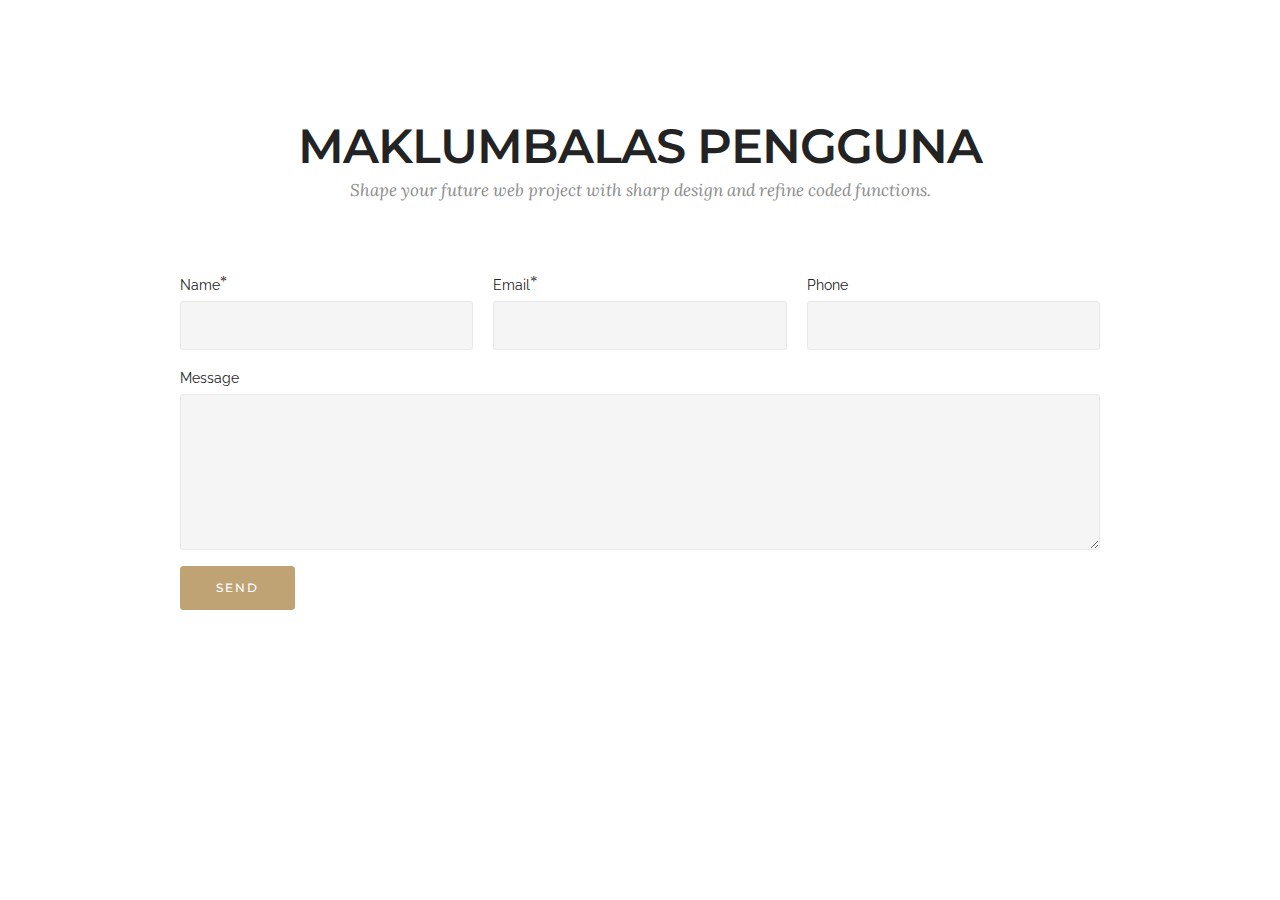
<file: page1.html>
<!DOCTYPE html>
<html >
<head>
  <!-- Site made with Mobirise Website Builder v4.5.1, https://mobirise.com -->
  <meta charset="UTF-8">
  <meta http-equiv="X-UA-Compatible" content="IE=edge">
  <meta name="generator" content="Mobirise v4.5.1, mobirise.com">
  <meta name="viewport" content="width=device-width, initial-scale=1, minimum-scale=1">
  <meta name="description" content="Web Site Creator Description">
  <title>FEEDBACK</title>
  <link rel="stylesheet" href="https://fonts.googleapis.com/css?family=Montserrat:400,700">
  <link rel="stylesheet" href="https://fonts.googleapis.com/css?family=Raleway:100,100i,200,200i,300,300i,400,400i,500,500i,600,600i,700,700i,800,800i,900,900i">
  <link rel="stylesheet" href="https://fonts.googleapis.com/css?family=Lora:400,700,400italic,700italic&subset=latin">
  <link rel="stylesheet" href="assets/bootstrap-material-design-font/css/material.css">
  <link rel="stylesheet" href="assets/tether/tether.min.css">
  <link rel="stylesheet" href="assets/bootstrap/css/bootstrap.min.css">
  <link rel="stylesheet" href="assets/animate.css/animate.min.css">
  <link rel="stylesheet" href="assets/theme/css/style.css">
  <link rel="stylesheet" href="assets/mobirise/css/mbr-additional.css" type="text/css">
  
  
  
</head>
<body>
<section class="mbr-section form1" id="form1-c" data-rv-view="36" style="background-color: rgb(255, 255, 255); padding-top: 120px; padding-bottom: 120px;">
    
    <div class="mbr-section mbr-section__container mbr-section__container--middle">
        <div class="container">
            <div class="row">
                <div class="col-xs-12 text-xs-center">
                    <h3 class="mbr-section-title display-2">MAKLUMBALAS PENGGUNA</h3>
                    <small class="mbr-section-subtitle">Shape your future web project with sharp design and refine coded functions.</small>
                </div>
            </div>
        </div>
    </div>
    <div class="mbr-section mbr-section-nopadding">
        <div class="container">
            <div class="row">
                <div class="col-xs-12 col-lg-10 col-lg-offset-1" data-form-type="formoid">


                    <div data-form-alert="true">
                        <div hidden="" data-form-alert-success="true" class="alert alert-form alert-success text-xs-center">Thanks for filling out form!</div>
                    </div>


                    <form action="https://mobirise.com/" method="post" data-form-title="MAKLUMBALAS PENGGUNA">

                        <input type="hidden" value="Rp16q4Gm4FJxMkRxlWP7gFP1OnXyKlAuI9Zob8R6dwVuZ1Dr22+tQkPmADJlrxN5izTmg/6Iamvew3H/2duPE55Gm1H9Y+M4dWN/ddzx13WII50kHcN4clQFqoJ7/oMF" data-form-email="true">

                        <div class="row row-sm-offset">

                            <div class="col-xs-12 col-md-4">
                                <div class="form-group">
                                    <label class="form-control-label" for="form1-c-name">Name<span class="form-asterisk">*</span></label>
                                    <input type="text" class="form-control" name="name" required="" data-form-field="Name" id="form1-c-name">
                                </div>
                            </div>

                            <div class="col-xs-12 col-md-4">
                                <div class="form-group">
                                    <label class="form-control-label" for="form1-c-email">Email<span class="form-asterisk">*</span></label>
                                    <input type="email" class="form-control" name="email" required="" data-form-field="Email" id="form1-c-email">
                                </div>
                            </div>

                            <div class="col-xs-12 col-md-4">
                                <div class="form-group">
                                    <label class="form-control-label" for="form1-c-phone">Phone</label>
                                    <input type="tel" class="form-control" name="phone" data-form-field="Phone" id="form1-c-phone">
                                </div>
                            </div>

                        </div>

                        <div class="form-group">
                            <label class="form-control-label" for="form1-c-message">Message</label>
                            <textarea class="form-control" name="message" rows="7" data-form-field="Message" id="form1-c-message"></textarea>
                        </div>

                        <div><button type="submit" class="btn btn-primary">SEND</button></div>

                    </form>
                </div>
            </div>
        </div>
    </div>
</section>


  <section class="engine"><a href="https://mobirise.co/f">bootstrap builder</a></section><script src="assets/web/assets/jquery/jquery.min.js"></script>
  <script src="assets/tether/tether.min.js"></script>
  <script src="assets/bootstrap/js/bootstrap.min.js"></script>
  <script src="assets/smooth-scroll/smooth-scroll.js"></script>
  <script src="assets/viewport-checker/jquery.viewportchecker.js"></script>
  <script src="assets/theme/js/script.js"></script>
  <script src="assets/formoid/formoid.min.js"></script>
  
  
  <input name="animation" type="hidden">
  </body>
</html>
</file>
<file: assets/bootstrap-material-design-font/css/material.css>
@font-face {
  font-family: 'Material-Design-Icons';
  src: url('../fonts/Material-Design-Icons.eot?3ocs8m');
  src: url('../fonts/Material-Design-Icons.eot?#iefix3ocs8m') format('embedded-opentype'), url('../fonts/Material-Design-Icons.woff?3ocs8m') format('woff'), url('../fonts/Material-Design-Icons.ttf?3ocs8m') format('truetype'), url('../fonts/Material-Design-Icons.svg?3ocs8m#Material-Design-Icons') format('svg');
  font-weight: normal;
  font-style: normal;
}
[class^="mdi-"],
[class*="mdi-"] {
  speak: none;
  display: inline-block;
  font-style: normal;
  font-variant:normal;
  font-weight:normal;
  /*font-size:24px;*/
  line-height:1;
  font-family:'Material-Design-Icons' !important;
  text-rendering: auto;
  
  -webkit-font-smoothing: antialiased;
  -moz-osx-font-smoothing: grayscale;
  -webkit-transform: translate(0, 0);
      -ms-transform: translate(0, 0);
          transform: translate(0, 0);
}
[class^="mdi-"]:before,
[class*="mdi-"]:before {
  display: inline-block;
  speak: none;
  text-decoration: inherit;
}
[class^="mdi-"].pull-left,
[class*="mdi-"].pull-left {
  margin-right: .3em;
}
[class^="mdi-"].pull-right,
[class*="mdi-"].pull-right {
  margin-left: .3em;
}
[class^="mdi-"].mdi-lg:before,
[class*="mdi-"].mdi-lg:before,
[class^="mdi-"].mdi-lg:after,
[class*="mdi-"].mdi-lg:after {
  font-size: 1.33333333em;
  line-height: 0.75em;
  vertical-align: -15%;
}
[class^="mdi-"].mdi-2x:before,
[class*="mdi-"].mdi-2x:before,
[class^="mdi-"].mdi-2x:after,
[class*="mdi-"].mdi-2x:after {
  font-size: 2em;
}
[class^="mdi-"].mdi-3x:before,
[class*="mdi-"].mdi-3x:before,
[class^="mdi-"].mdi-3x:after,
[class*="mdi-"].mdi-3x:after {
  font-size: 3em;
}
[class^="mdi-"].mdi-4x:before,
[class*="mdi-"].mdi-4x:before,
[class^="mdi-"].mdi-4x:after,
[class*="mdi-"].mdi-4x:after {
  font-size: 4em;
}
[class^="mdi-"].mdi-5x:before,
[class*="mdi-"].mdi-5x:before,
[class^="mdi-"].mdi-5x:after,
[class*="mdi-"].mdi-5x:after {
  font-size: 5em;
}
[class^="mdi-device-signal-cellular-"]:after,
[class^="mdi-device-battery-"]:after,
[class^="mdi-device-battery-charging-"]:after,
[class^="mdi-device-signal-cellular-connected-no-internet-"]:after,
[class^="mdi-device-signal-wifi-"]:after,
[class^="mdi-device-signal-wifi-statusbar-not-connected"]:after,
.mdi-device-network-wifi:after {
  opacity: .3;
  position: absolute;
  left: 0;
  top: 0;
  z-index: 1;
  display: inline-block;
  speak: none;
  text-decoration: inherit;
}
[class^="mdi-device-signal-cellular-"]:after {
  content: "\e758";
}
[class^="mdi-device-battery-"]:after {
  content: "\e735";
}
[class^="mdi-device-battery-charging-"]:after {
  content: "\e733";
}
[class^="mdi-device-signal-cellular-connected-no-internet-"]:after {
  content: "\e75d";
}
[class^="mdi-device-signal-wifi-"]:after,
.mdi-device-network-wifi:after {
  content: "\e765";
}
[class^="mdi-device-signal-wifi-statusbasr-not-connected"]:after {
  content: "\e8f7";
}
.mdi-device-signal-cellular-off:after,
.mdi-device-signal-cellular-null:after,
.mdi-device-signal-cellular-no-sim:after,
.mdi-device-signal-wifi-off:after,
.mdi-device-signal-wifi-4-bar:after,
.mdi-device-signal-cellular-4-bar:after,
.mdi-device-battery-alert:after,
.mdi-device-signal-cellular-connected-no-internet-4-bar:after,
.mdi-device-battery-std:after,
.mdi-device-battery-full .mdi-device-battery-unknown:after {
  content: "";
}
.mdi-fw {
  width: 1.28571429em;
  text-align: center;
}
.mdi-ul {
  padding-left: 0;
  margin-left: 2.14285714em;
  list-style-type: none;
}
.mdi-ul > li {
  position: relative;
}
.mdi-li {
  position: absolute;
  left: -2.14285714em;
  width: 2.14285714em;
  top: 0.14285714em;
  text-align: center;
}
.mdi-li.mdi-lg {
  left: -1.85714286em;
}
.mdi-border {
  padding: .2em .25em .15em;
  border: solid 0.08em #eeeeee;
  border-radius: .1em;
}
.mdi-spin {
  -webkit-animation: mdi-spin 2s infinite linear;
  animation: mdi-spin 2s infinite linear;
  -webkit-transform-origin: 50% 50%;
  -ms-transform-origin: 50% 50%;
      transform-origin: 50% 50%;
}
.mdi-pulse {
  -webkit-animation: mdi-spin 1s steps(8) infinite;
  animation: mdi-spin 1s steps(8) infinite;
  -webkit-transform-origin: 50% 50%;
  -ms-transform-origin: 50% 50%;
      transform-origin: 50% 50%;
}
@-webkit-keyframes mdi-spin {
  0% {
    -webkit-transform: rotate(0deg);
    transform: rotate(0deg);
  }
  100% {
    -webkit-transform: rotate(359deg);
    transform: rotate(359deg);
  }
}
@keyframes mdi-spin {
  0% {
    -webkit-transform: rotate(0deg);
    transform: rotate(0deg);
  }
  100% {
    -webkit-transform: rotate(359deg);
    transform: rotate(359deg);
  }
}
.mdi-rotate-90 {
  filter: progid:DXImageTransform.Microsoft.BasicImage(rotation=1);
  -webkit-transform: rotate(90deg);
  -ms-transform: rotate(90deg);
  transform: rotate(90deg);
}
.mdi-rotate-180 {
  filter: progid:DXImageTransform.Microsoft.BasicImage(rotation=2);
  -webkit-transform: rotate(180deg);
  -ms-transform: rotate(180deg);
  transform: rotate(180deg);
}
.mdi-rotate-270 {
  filter: progid:DXImageTransform.Microsoft.BasicImage(rotation=3);
  -webkit-transform: rotate(270deg);
  -ms-transform: rotate(270deg);
  transform: rotate(270deg);
}
.mdi-flip-horizontal {
  filter: progid:DXImageTransform.Microsoft.BasicImage(rotation=0, mirror=1);
  -webkit-transform: scale(-1, 1);
  -ms-transform: scale(-1, 1);
  transform: scale(-1, 1);
}
.mdi-flip-vertical {
  filter: progid:DXImageTransform.Microsoft.BasicImage(rotation=2, mirror=1);
  -webkit-transform: scale(1, -1);
  -ms-transform: scale(1, -1);
  transform: scale(1, -1);
}
:root .mdi-rotate-90,
:root .mdi-rotate-180,
:root .mdi-rotate-270,
:root .mdi-flip-horizontal,
:root .mdi-flip-vertical {
  -webkit-filter: none;
          filter: none;
}
.mdi-stack {
  position: relative;
  display: inline-block;
  width: 2em;
  height: 2em;
  line-height: 2em;
  vertical-align: middle;
}
.mdi-stack-1x,
.mdi-stack-2x {
  position: absolute;
  left: 0;
  width: 100%;
  text-align: center;
}
.mdi-stack-1x {
  line-height: inherit;
}
.mdi-stack-2x {
  font-size: 2em;
}
.mdi-inverse {
  color: #ffffff;
}
/* Start Icons */
.mdi-action-3d-rotation:before {
  content: "\e600";
}
.mdi-action-accessibility:before {
  content: "\e601";
}
.mdi-action-account-balance-wallet:before {
  content: "\e602";
}
.mdi-action-account-balance:before {
  content: "\e603";
}
.mdi-action-account-box:before {
  content: "\e604";
}
.mdi-action-account-child:before {
  content: "\e605";
}
.mdi-action-account-circle:before {
  content: "\e606";
}
.mdi-action-add-shopping-cart:before {
  content: "\e607";
}
.mdi-action-alarm-add:before {
  content: "\e608";
}
.mdi-action-alarm-off:before {
  content: "\e609";
}
.mdi-action-alarm-on:before {
  content: "\e60a";
}
.mdi-action-alarm:before {
  content: "\e60b";
}
.mdi-action-android:before {
  content: "\e60c";
}
.mdi-action-announcement:before {
  content: "\e60d";
}
.mdi-action-aspect-ratio:before {
  content: "\e60e";
}
.mdi-action-assessment:before {
  content: "\e60f";
}
.mdi-action-assignment-ind:before {
  content: "\e610";
}
.mdi-action-assignment-late:before {
  content: "\e611";
}
.mdi-action-assignment-return:before {
  content: "\e612";
}
.mdi-action-assignment-returned:before {
  content: "\e613";
}
.mdi-action-assignment-turned-in:before {
  content: "\e614";
}
.mdi-action-assignment:before {
  content: "\e615";
}
.mdi-action-autorenew:before {
  content: "\e616";
}
.mdi-action-backup:before {
  content: "\e617";
}
.mdi-action-book:before {
  content: "\e618";
}
.mdi-action-bookmark-outline:before {
  content: "\e619";
}
.mdi-action-bookmark:before {
  content: "\e61a";
}
.mdi-action-bug-report:before {
  content: "\e61b";
}
.mdi-action-cached:before {
  content: "\e61c";
}
.mdi-action-check-circle:before {
  content: "\e61d";
}
.mdi-action-class:before {
  content: "\e61e";
}
.mdi-action-credit-card:before {
  content: "\e61f";
}
.mdi-action-dashboard:before {
  content: "\e620";
}
.mdi-action-delete:before {
  content: "\e621";
}
.mdi-action-description:before {
  content: "\e622";
}
.mdi-action-dns:before {
  content: "\e623";
}
.mdi-action-done-all:before {
  content: "\e624";
}
.mdi-action-done:before {
  content: "\e625";
}
.mdi-action-event:before {
  content: "\e626";
}
.mdi-action-exit-to-app:before {
  content: "\e627";
}
.mdi-action-explore:before {
  content: "\e628";
}
.mdi-action-extension:before {
  content: "\e629";
}
.mdi-action-face-unlock:before {
  content: "\e62a";
}
.mdi-action-favorite-outline:before {
  content: "\e62b";
}
.mdi-action-favorite:before {
  content: "\e62c";
}
.mdi-action-find-in-page:before {
  content: "\e62d";
}
.mdi-action-find-replace:before {
  content: "\e62e";
}
.mdi-action-flip-to-back:before {
  content: "\e62f";
}
.mdi-action-flip-to-front:before {
  content: "\e630";
}
.mdi-action-get-app:before {
  content: "\e631";
}
.mdi-action-grade:before {
  content: "\e632";
}
.mdi-action-group-work:before {
  content: "\e633";
}
.mdi-action-help:before {
  content: "\e634";
}
.mdi-action-highlight-remove:before {
  content: "\e635";
}
.mdi-action-history:before {
  content: "\e636";
}
.mdi-action-home:before {
  content: "\e637";
}
.mdi-action-https:before {
  content: "\e638";
}
.mdi-action-info-outline:before {
  content: "\e639";
}
.mdi-action-info:before {
  content: "\e63a";
}
.mdi-action-input:before {
  content: "\e63b";
}
.mdi-action-invert-colors:before {
  content: "\e63c";
}
.mdi-action-label-outline:before {
  content: "\e63d";
}
.mdi-action-label:before {
  content: "\e63e";
}
.mdi-action-language:before {
  content: "\e63f";
}
.mdi-action-launch:before {
  content: "\e640";
}
.mdi-action-list:before {
  content: "\e641";
}
.mdi-action-lock-open:before {
  content: "\e642";
}
.mdi-action-lock-outline:before {
  content: "\e643";
}
.mdi-action-lock:before {
  content: "\e644";
}
.mdi-action-loyalty:before {
  content: "\e645";
}
.mdi-action-markunread-mailbox:before {
  content: "\e646";
}
.mdi-action-note-add:before {
  content: "\e647";
}
.mdi-action-open-in-browser:before {
  content: "\e648";
}
.mdi-action-open-in-new:before {
  content: "\e649";
}
.mdi-action-open-with:before {
  content: "\e64a";
}
.mdi-action-pageview:before {
  content: "\e64b";
}
.mdi-action-payment:before {
  content: "\e64c";
}
.mdi-action-perm-camera-mic:before {
  content: "\e64d";
}
.mdi-action-perm-contact-cal:before {
  content: "\e64e";
}
.mdi-action-perm-data-setting:before {
  content: "\e64f";
}
.mdi-action-perm-device-info:before {
  content: "\e650";
}
.mdi-action-perm-identity:before {
  content: "\e651";
}
.mdi-action-perm-media:before {
  content: "\e652";
}
.mdi-action-perm-phone-msg:before {
  content: "\e653";
}
.mdi-action-perm-scan-wifi:before {
  content: "\e654";
}
.mdi-action-picture-in-picture:before {
  content: "\e655";
}
.mdi-action-polymer:before {
  content: "\e656";
}
.mdi-action-print:before {
  content: "\e657";
}
.mdi-action-query-builder:before {
  content: "\e658";
}
.mdi-action-question-answer:before {
  content: "\e659";
}
.mdi-action-receipt:before {
  content: "\e65a";
}
.mdi-action-redeem:before {
  content: "\e65b";
}
.mdi-action-reorder:before {
  content: "\e65c";
}
.mdi-action-report-problem:before {
  content: "\e65d";
}
.mdi-action-restore:before {
  content: "\e65e";
}
.mdi-action-room:before {
  content: "\e65f";
}
.mdi-action-schedule:before {
  content: "\e660";
}
.mdi-action-search:before {
  content: "\e661";
}
.mdi-action-settings-applications:before {
  content: "\e662";
}
.mdi-action-settings-backup-restore:before {
  content: "\e663";
}
.mdi-action-settings-bluetooth:before {
  content: "\e664";
}
.mdi-action-settings-cell:before {
  content: "\e665";
}
.mdi-action-settings-display:before {
  content: "\e666";
}
.mdi-action-settings-ethernet:before {
  content: "\e667";
}
.mdi-action-settings-input-antenna:before {
  content: "\e668";
}
.mdi-action-settings-input-component:before {
  content: "\e669";
}
.mdi-action-settings-input-composite:before {
  content: "\e66a";
}
.mdi-action-settings-input-hdmi:before {
  content: "\e66b";
}
.mdi-action-settings-input-svideo:before {
  content: "\e66c";
}
.mdi-action-settings-overscan:before {
  content: "\e66d";
}
.mdi-action-settings-phone:before {
  content: "\e66e";
}
.mdi-action-settings-power:before {
  content: "\e66f";
}
.mdi-action-settings-remote:before {
  content: "\e670";
}
.mdi-action-settings-voice:before {
  content: "\e671";
}
.mdi-action-settings:before {
  content: "\e672";
}
.mdi-action-shop-two:before {
  content: "\e673";
}
.mdi-action-shop:before {
  content: "\e674";
}
.mdi-action-shopping-basket:before {
  content: "\e675";
}
.mdi-action-shopping-cart:before {
  content: "\e676";
}
.mdi-action-speaker-notes:before {
  content: "\e677";
}
.mdi-action-spellcheck:before {
  content: "\e678";
}
.mdi-action-star-rate:before {
  content: "\e679";
}
.mdi-action-stars:before {
  content: "\e67a";
}
.mdi-action-store:before {
  content: "\e67b";
}
.mdi-action-subject:before {
  content: "\e67c";
}
.mdi-action-supervisor-account:before {
  content: "\e67d";
}
.mdi-action-swap-horiz:before {
  content: "\e67e";
}
.mdi-action-swap-vert-circle:before {
  content: "\e67f";
}
.mdi-action-swap-vert:before {
  content: "\e680";
}
.mdi-action-system-update-tv:before {
  content: "\e681";
}
.mdi-action-tab-unselected:before {
  content: "\e682";
}
.mdi-action-tab:before {
  content: "\e683";
}
.mdi-action-theaters:before {
  content: "\e684";
}
.mdi-action-thumb-down:before {
  content: "\e685";
}
.mdi-action-thumb-up:before {
  content: "\e686";
}
.mdi-action-thumbs-up-down:before {
  content: "\e687";
}
.mdi-action-toc:before {
  content: "\e688";
}
.mdi-action-today:before {
  content: "\e689";
}
.mdi-action-track-changes:before {
  content: "\e68a";
}
.mdi-action-translate:before {
  content: "\e68b";
}
.mdi-action-trending-down:before {
  content: "\e68c";
}
.mdi-action-trending-neutral:before {
  content: "\e68d";
}
.mdi-action-trending-up:before {
  content: "\e68e";
}
.mdi-action-turned-in-not:before {
  content: "\e68f";
}
.mdi-action-turned-in:before {
  content: "\e690";
}
.mdi-action-verified-user:before {
  content: "\e691";
}
.mdi-action-view-agenda:before {
  content: "\e692";
}
.mdi-action-view-array:before {
  content: "\e693";
}
.mdi-action-view-carousel:before {
  content: "\e694";
}
.mdi-action-view-column:before {
  content: "\e695";
}
.mdi-action-view-day:before {
  content: "\e696";
}
.mdi-action-view-headline:before {
  content: "\e697";
}
.mdi-action-view-list:before {
  content: "\e698";
}
.mdi-action-view-module:before {
  content: "\e699";
}
.mdi-action-view-quilt:before {
  content: "\e69a";
}
.mdi-action-view-stream:before {
  content: "\e69b";
}
.mdi-action-view-week:before {
  content: "\e69c";
}
.mdi-action-visibility-off:before {
  content: "\e69d";
}
.mdi-action-visibility:before {
  content: "\e69e";
}
.mdi-action-wallet-giftcard:before {
  content: "\e69f";
}
.mdi-action-wallet-membership:before {
  content: "\e6a0";
}
.mdi-action-wallet-travel:before {
  content: "\e6a1";
}
.mdi-action-work:before {
  content: "\e6a2";
}
.mdi-alert-error:before {
  content: "\e6a3";
}
.mdi-alert-warning:before {
  content: "\e6a4";
}
.mdi-av-album:before {
  content: "\e6a5";
}
.mdi-av-closed-caption:before {
  content: "\e6a6";
}
.mdi-av-equalizer:before {
  content: "\e6a7";
}
.mdi-av-explicit:before {
  content: "\e6a8";
}
.mdi-av-fast-forward:before {
  content: "\e6a9";
}
.mdi-av-fast-rewind:before {
  content: "\e6aa";
}
.mdi-av-games:before {
  content: "\e6ab";
}
.mdi-av-hearing:before {
  content: "\e6ac";
}
.mdi-av-high-quality:before {
  content: "\e6ad";
}
.mdi-av-loop:before {
  content: "\e6ae";
}
.mdi-av-mic-none:before {
  content: "\e6af";
}
.mdi-av-mic-off:before {
  content: "\e6b0";
}
.mdi-av-mic:before {
  content: "\e6b1";
}
.mdi-av-movie:before {
  content: "\e6b2";
}
.mdi-av-my-library-add:before {
  content: "\e6b3";
}
.mdi-av-my-library-books:before {
  content: "\e6b4";
}
.mdi-av-my-library-music:before {
  content: "\e6b5";
}
.mdi-av-new-releases:before {
  content: "\e6b6";
}
.mdi-av-not-interested:before {
  content: "\e6b7";
}
.mdi-av-pause-circle-fill:before {
  content: "\e6b8";
}
.mdi-av-pause-circle-outline:before {
  content: "\e6b9";
}
.mdi-av-pause:before {
  content: "\e6ba";
}
.mdi-av-play-arrow:before {
  content: "\e6bb";
}
.mdi-av-play-circle-fill:before {
  content: "\e6bc";
}
.mdi-av-play-circle-outline:before {
  content: "\e6bd";
}
.mdi-av-play-shopping-bag:before {
  content: "\e6be";
}
.mdi-av-playlist-add:before {
  content: "\e6bf";
}
.mdi-av-queue-music:before {
  content: "\e6c0";
}
.mdi-av-queue:before {
  content: "\e6c1";
}
.mdi-av-radio:before {
  content: "\e6c2";
}
.mdi-av-recent-actors:before {
  content: "\e6c3";
}
.mdi-av-repeat-one:before {
  content: "\e6c4";
}
.mdi-av-repeat:before {
  content: "\e6c5";
}
.mdi-av-replay:before {
  content: "\e6c6";
}
.mdi-av-shuffle:before {
  content: "\e6c7";
}
.mdi-av-skip-next:before {
  content: "\e6c8";
}
.mdi-av-skip-previous:before {
  content: "\e6c9";
}
.mdi-av-snooze:before {
  content: "\e6ca";
}
.mdi-av-stop:before {
  content: "\e6cb";
}
.mdi-av-subtitles:before {
  content: "\e6cc";
}
.mdi-av-surround-sound:before {
  content: "\e6cd";
}
.mdi-av-timer:before {
  content: "\e6ce";
}
.mdi-av-video-collection:before {
  content: "\e6cf";
}
.mdi-av-videocam-off:before {
  content: "\e6d0";
}
.mdi-av-videocam:before {
  content: "\e6d1";
}
.mdi-av-volume-down:before {
  content: "\e6d2";
}
.mdi-av-volume-mute:before {
  content: "\e6d3";
}
.mdi-av-volume-off:before {
  content: "\e6d4";
}
.mdi-av-volume-up:before {
  content: "\e6d5";
}
.mdi-av-web:before {
  content: "\e6d6";
}
.mdi-communication-business:before {
  content: "\e6d7";
}
.mdi-communication-call-end:before {
  content: "\e6d8";
}
.mdi-communication-call-made:before {
  content: "\e6d9";
}
.mdi-communication-call-merge:before {
  content: "\e6da";
}
.mdi-communication-call-missed:before {
  content: "\e6db";
}
.mdi-communication-call-received:before {
  content: "\e6dc";
}
.mdi-communication-call-split:before {
  content: "\e6dd";
}
.mdi-communication-call:before {
  content: "\e6de";
}
.mdi-communication-chat:before {
  content: "\e6df";
}
.mdi-communication-clear-all:before {
  content: "\e6e0";
}
.mdi-communication-comment:before {
  content: "\e6e1";
}
.mdi-communication-contacts:before {
  content: "\e6e2";
}
.mdi-communication-dialer-sip:before {
  content: "\e6e3";
}
.mdi-communication-dialpad:before {
  content: "\e6e4";
}
.mdi-communication-dnd-on:before {
  content: "\e6e5";
}
.mdi-communication-email:before {
  content: "\e6e6";
}
.mdi-communication-forum:before {
  content: "\e6e7";
}
.mdi-communication-import-export:before {
  content: "\e6e8";
}
.mdi-communication-invert-colors-off:before {
  content: "\e6e9";
}
.mdi-communication-invert-colors-on:before {
  content: "\e6ea";
}
.mdi-communication-live-help:before {
  content: "\e6eb";
}
.mdi-communication-location-off:before {
  content: "\e6ec";
}
.mdi-communication-location-on:before {
  content: "\e6ed";
}
.mdi-communication-message:before {
  content: "\e6ee";
}
.mdi-communication-messenger:before {
  content: "\e6ef";
}
.mdi-communication-no-sim:before {
  content: "\e6f0";
}
.mdi-communication-phone:before {
  content: "\e6f1";
}
.mdi-communication-portable-wifi-off:before {
  content: "\e6f2";
}
.mdi-communication-quick-contacts-dialer:before {
  content: "\e6f3";
}
.mdi-communication-quick-contacts-mail:before {
  content: "\e6f4";
}
.mdi-communication-ring-volume:before {
  content: "\e6f5";
}
.mdi-communication-stay-current-landscape:before {
  content: "\e6f6";
}
.mdi-communication-stay-current-portrait:before {
  content: "\e6f7";
}
.mdi-communication-stay-primary-landscape:before {
  content: "\e6f8";
}
.mdi-communication-stay-primary-portrait:before {
  content: "\e6f9";
}
.mdi-communication-swap-calls:before {
  content: "\e6fa";
}
.mdi-communication-textsms:before {
  content: "\e6fb";
}
.mdi-communication-voicemail:before {
  content: "\e6fc";
}
.mdi-communication-vpn-key:before {
  content: "\e6fd";
}
.mdi-content-add-box:before {
  content: "\e6fe";
}
.mdi-content-add-circle-outline:before {
  content: "\e6ff";
}
.mdi-content-add-circle:before {
  content: "\e700";
}
.mdi-content-add:before {
  content: "\e701";
}
.mdi-content-archive:before {
  content: "\e702";
}
.mdi-content-backspace:before {
  content: "\e703";
}
.mdi-content-block:before {
  content: "\e704";
}
.mdi-content-clear:before {
  content: "\e705";
}
.mdi-content-content-copy:before {
  content: "\e706";
}
.mdi-content-content-cut:before {
  content: "\e707";
}
.mdi-content-content-paste:before {
  content: "\e708";
}
.mdi-content-create:before {
  content: "\e709";
}
.mdi-content-drafts:before {
  content: "\e70a";
}
.mdi-content-filter-list:before {
  content: "\e70b";
}
.mdi-content-flag:before {
  content: "\e70c";
}
.mdi-content-forward:before {
  content: "\e70d";
}
.mdi-content-gesture:before {
  content: "\e70e";
}
.mdi-content-inbox:before {
  content: "\e70f";
}
.mdi-content-link:before {
  content: "\e710";
}
.mdi-content-mail:before {
  content: "\e711";
}
.mdi-content-markunread:before {
  content: "\e712";
}
.mdi-content-redo:before {
  content: "\e713";
}
.mdi-content-remove-circle-outline:before {
  content: "\e714";
}
.mdi-content-remove-circle:before {
  content: "\e715";
}
.mdi-content-remove:before {
  content: "\e716";
}
.mdi-content-reply-all:before {
  content: "\e717";
}
.mdi-content-reply:before {
  content: "\e718";
}
.mdi-content-report:before {
  content: "\e719";
}
.mdi-content-save:before {
  content: "\e71a";
}
.mdi-content-select-all:before {
  content: "\e71b";
}
.mdi-content-send:before {
  content: "\e71c";
}
.mdi-content-sort:before {
  content: "\e71d";
}
.mdi-content-text-format:before {
  content: "\e71e";
}
.mdi-content-undo:before {
  content: "\e71f";
}
.mdi-editor-attach-file:before {
  content: "\e776";
}
.mdi-editor-attach-money:before {
  content: "\e777";
}
.mdi-editor-border-all:before {
  content: "\e778";
}
.mdi-editor-border-bottom:before {
  content: "\e779";
}
.mdi-editor-border-clear:before {
  content: "\e77a";
}
.mdi-editor-border-color:before {
  content: "\e77b";
}
.mdi-editor-border-horizontal:before {
  content: "\e77c";
}
.mdi-editor-border-inner:before {
  content: "\e77d";
}
.mdi-editor-border-left:before {
  content: "\e77e";
}
.mdi-editor-border-outer:before {
  content: "\e77f";
}
.mdi-editor-border-right:before {
  content: "\e780";
}
.mdi-editor-border-style:before {
  content: "\e781";
}
.mdi-editor-border-top:before {
  content: "\e782";
}
.mdi-editor-border-vertical:before {
  content: "\e783";
}
.mdi-editor-format-align-center:before {
  content: "\e784";
}
.mdi-editor-format-align-justify:before {
  content: "\e785";
}
.mdi-editor-format-align-left:before {
  content: "\e786";
}
.mdi-editor-format-align-right:before {
  content: "\e787";
}
.mdi-editor-format-bold:before {
  content: "\e788";
}
.mdi-editor-format-clear:before {
  content: "\e789";
}
.mdi-editor-format-color-fill:before {
  content: "\e78a";
}
.mdi-editor-format-color-reset:before {
  content: "\e78b";
}
.mdi-editor-format-color-text:before {
  content: "\e78c";
}
.mdi-editor-format-indent-decrease:before {
  content: "\e78d";
}
.mdi-editor-format-indent-increase:before {
  content: "\e78e";
}
.mdi-editor-format-italic:before {
  content: "\e78f";
}
.mdi-editor-format-line-spacing:before {
  content: "\e790";
}
.mdi-editor-format-list-bulleted:before {
  content: "\e791";
}
.mdi-editor-format-list-numbered:before {
  content: "\e792";
}
.mdi-editor-format-paint:before {
  content: "\e793";
}
.mdi-editor-format-quote:before {
  content: "\e794";
}
.mdi-editor-format-size:before {
  content: "\e795";
}
.mdi-editor-format-strikethrough:before {
  content: "\e796";
}
.mdi-editor-format-textdirection-l-to-r:before {
  content: "\e797";
}
.mdi-editor-format-textdirection-r-to-l:before {
  content: "\e798";
}
.mdi-editor-format-underline:before {
  content: "\e799";
}
.mdi-editor-functions:before {
  content: "\e79a";
}
.mdi-editor-insert-chart:before {
  content: "\e79b";
}
.mdi-editor-insert-comment:before {
  content: "\e79c";
}
.mdi-editor-insert-drive-file:before {
  content: "\e79d";
}
.mdi-editor-insert-emoticon:before {
  content: "\e79e";
}
.mdi-editor-insert-invitation:before {
  content: "\e79f";
}
.mdi-editor-insert-link:before {
  content: "\e7a0";
}
.mdi-editor-insert-photo:before {
  content: "\e7a1";
}
.mdi-editor-merge-type:before {
  content: "\e7a2";
}
.mdi-editor-mode-comment:before {
  content: "\e7a3";
}
.mdi-editor-mode-edit:before {
  content: "\e7a4";
}
.mdi-editor-publish:before {
  content: "\e7a5";
}
.mdi-editor-vertical-align-bottom:before {
  content: "\e7a6";
}
.mdi-editor-vertical-align-center:before {
  content: "\e7a7";
}
.mdi-editor-vertical-align-top:before {
  content: "\e7a8";
}
.mdi-editor-wrap-text:before {
  content: "\e7a9";
}
.mdi-file-attachment:before {
  content: "\e7aa";
}
.mdi-file-cloud-circle:before {
  content: "\e7ab";
}
.mdi-file-cloud-done:before {
  content: "\e7ac";
}
.mdi-file-cloud-download:before {
  content: "\e7ad";
}
.mdi-file-cloud-off:before {
  content: "\e7ae";
}
.mdi-file-cloud-queue:before {
  content: "\e7af";
}
.mdi-file-cloud-upload:before {
  content: "\e7b0";
}
.mdi-file-cloud:before {
  content: "\e7b1";
}
.mdi-file-file-download:before {
  content: "\e7b2";
}
.mdi-file-file-upload:before {
  content: "\e7b3";
}
.mdi-file-folder-open:before {
  content: "\e7b4";
}
.mdi-file-folder-shared:before {
  content: "\e7b5";
}
.mdi-file-folder:before {
  content: "\e7b6";
}
.mdi-device-access-alarm:before {
  content: "\e720";
}
.mdi-device-access-alarms:before {
  content: "\e721";
}
.mdi-device-access-time:before {
  content: "\e722";
}
.mdi-device-add-alarm:before {
  content: "\e723";
}
.mdi-device-airplanemode-off:before {
  content: "\e724";
}
.mdi-device-airplanemode-on:before {
  content: "\e725";
}
.mdi-device-battery-20:before {
  content: "\e726";
}
.mdi-device-battery-30:before {
  content: "\e727";
}
.mdi-device-battery-50:before {
  content: "\e728";
}
.mdi-device-battery-60:before {
  content: "\e729";
}
.mdi-device-battery-80:before {
  content: "\e72a";
}
.mdi-device-battery-90:before {
  content: "\e72b";
}
.mdi-device-battery-alert:before {
  content: "\e72c";
}
.mdi-device-battery-charging-20:before {
  content: "\e72d";
}
.mdi-device-battery-charging-30:before {
  content: "\e72e";
}
.mdi-device-battery-charging-50:before {
  content: "\e72f";
}
.mdi-device-battery-charging-60:before {
  content: "\e730";
}
.mdi-device-battery-charging-80:before {
  content: "\e731";
}
.mdi-device-battery-charging-90:before {
  content: "\e732";
}
.mdi-device-battery-charging-full:before {
  content: "\e733";
}
.mdi-device-battery-full:before {
  content: "\e734";
}
.mdi-device-battery-std:before {
  content: "\e735";
}
.mdi-device-battery-unknown:before {
  content: "\e736";
}
.mdi-device-bluetooth-connected:before {
  content: "\e737";
}
.mdi-device-bluetooth-disabled:before {
  content: "\e738";
}
.mdi-device-bluetooth-searching:before {
  content: "\e739";
}
.mdi-device-bluetooth:before {
  content: "\e73a";
}
.mdi-device-brightness-auto:before {
  content: "\e73b";
}
.mdi-device-brightness-high:before {
  content: "\e73c";
}
.mdi-device-brightness-low:before {
  content: "\e73d";
}
.mdi-device-brightness-medium:before {
  content: "\e73e";
}
.mdi-device-data-usage:before {
  content: "\e73f";
}
.mdi-device-developer-mode:before {
  content: "\e740";
}
.mdi-device-devices:before {
  content: "\e741";
}
.mdi-device-dvr:before {
  content: "\e742";
}
.mdi-device-gps-fixed:before {
  content: "\e743";
}
.mdi-device-gps-not-fixed:before {
  content: "\e744";
}
.mdi-device-gps-off:before {
  content: "\e745";
}
.mdi-device-location-disabled:before {
  content: "\e746";
}
.mdi-device-location-searching:before {
  content: "\e747";
}
.mdi-device-multitrack-audio:before {
  content: "\e748";
}
.mdi-device-network-cell:before {
  content: "\e749";
}
.mdi-device-network-wifi:before {
  content: "\e74a";
}
.mdi-device-nfc:before {
  content: "\e74b";
}
.mdi-device-now-wallpaper:before {
  content: "\e74c";
}
.mdi-device-now-widgets:before {
  content: "\e74d";
}
.mdi-device-screen-lock-landscape:before {
  content: "\e74e";
}
.mdi-device-screen-lock-portrait:before {
  content: "\e74f";
}
.mdi-device-screen-lock-rotation:before {
  content: "\e750";
}
.mdi-device-screen-rotation:before {
  content: "\e751";
}
.mdi-device-sd-storage:before {
  content: "\e752";
}
.mdi-device-settings-system-daydream:before {
  content: "\e753";
}
.mdi-device-signal-cellular-0-bar:before {
  content: "\e754";
}
.mdi-device-signal-cellular-1-bar:before {
  content: "\e755";
}
.mdi-device-signal-cellular-2-bar:before {
  content: "\e756";
}
.mdi-device-signal-cellular-3-bar:before {
  content: "\e757";
}
.mdi-device-signal-cellular-4-bar:before {
  content: "\e758";
}
.mdi-signal-wifi-statusbar-connected-no-internet-after:before {
  content: "\e8f6";
}
.mdi-device-signal-cellular-connected-no-internet-0-bar:before {
  content: "\e759";
}
.mdi-device-signal-cellular-connected-no-internet-1-bar:before {
  content: "\e75a";
}
.mdi-device-signal-cellular-connected-no-internet-2-bar:before {
  content: "\e75b";
}
.mdi-device-signal-cellular-connected-no-internet-3-bar:before {
  content: "\e75c";
}
.mdi-device-signal-cellular-connected-no-internet-4-bar:before {
  content: "\e75d";
}
.mdi-device-signal-cellular-no-sim:before {
  content: "\e75e";
}
.mdi-device-signal-cellular-null:before {
  content: "\e75f";
}
.mdi-device-signal-cellular-off:before {
  content: "\e760";
}
.mdi-device-signal-wifi-0-bar:before {
  content: "\e761";
}
.mdi-device-signal-wifi-1-bar:before {
  content: "\e762";
}
.mdi-device-signal-wifi-2-bar:before {
  content: "\e763";
}
.mdi-device-signal-wifi-3-bar:before {
  content: "\e764";
}
.mdi-device-signal-wifi-4-bar:before {
  content: "\e765";
}
.mdi-device-signal-wifi-off:before {
  content: "\e766";
}
.mdi-device-signal-wifi-statusbar-1-bar:before {
  content: "\e767";
}
.mdi-device-signal-wifi-statusbar-2-bar:before {
  content: "\e768";
}
.mdi-device-signal-wifi-statusbar-3-bar:before {
  content: "\e769";
}
.mdi-device-signal-wifi-statusbar-4-bar:before {
  content: "\e76a";
}
.mdi-device-signal-wifi-statusbar-connected-no-internet-:before {
  content: "\e76b";
}
.mdi-device-signal-wifi-statusbar-connected-no-internet:before {
  content: "\e76f";
}
.mdi-device-signal-wifi-statusbar-connected-no-internet-2:before {
  content: "\e76c";
}
.mdi-device-signal-wifi-statusbar-connected-no-internet-3:before {
  content: "\e76d";
}
.mdi-device-signal-wifi-statusbar-connected-no-internet-4:before {
  content: "\e76e";
}
.mdi-signal-wifi-statusbar-not-connected-after:before {
  content: "\e8f7";
}
.mdi-device-signal-wifi-statusbar-not-connected:before {
  content: "\e770";
}
.mdi-device-signal-wifi-statusbar-null:before {
  content: "\e771";
}
.mdi-device-storage:before {
  content: "\e772";
}
.mdi-device-usb:before {
  content: "\e773";
}
.mdi-device-wifi-lock:before {
  content: "\e774";
}
.mdi-device-wifi-tethering:before {
  content: "\e775";
}
.mdi-hardware-cast-connected:before {
  content: "\e7b7";
}
.mdi-hardware-cast:before {
  content: "\e7b8";
}
.mdi-hardware-computer:before {
  content: "\e7b9";
}
.mdi-hardware-desktop-mac:before {
  content: "\e7ba";
}
.mdi-hardware-desktop-windows:before {
  content: "\e7bb";
}
.mdi-hardware-dock:before {
  content: "\e7bc";
}
.mdi-hardware-gamepad:before {
  content: "\e7bd";
}
.mdi-hardware-headset-mic:before {
  content: "\e7be";
}
.mdi-hardware-headset:before {
  content: "\e7bf";
}
.mdi-hardware-keyboard-alt:before {
  content: "\e7c0";
}
.mdi-hardware-keyboard-arrow-down:before {
  content: "\e7c1";
}
.mdi-hardware-keyboard-arrow-left:before {
  content: "\e7c2";
}
.mdi-hardware-keyboard-arrow-right:before {
  content: "\e7c3";
}
.mdi-hardware-keyboard-arrow-up:before {
  content: "\e7c4";
}
.mdi-hardware-keyboard-backspace:before {
  content: "\e7c5";
}
.mdi-hardware-keyboard-capslock:before {
  content: "\e7c6";
}
.mdi-hardware-keyboard-control:before {
  content: "\e7c7";
}
.mdi-hardware-keyboard-hide:before {
  content: "\e7c8";
}
.mdi-hardware-keyboard-return:before {
  content: "\e7c9";
}
.mdi-hardware-keyboard-tab:before {
  content: "\e7ca";
}
.mdi-hardware-keyboard-voice:before {
  content: "\e7cb";
}
.mdi-hardware-keyboard:before {
  content: "\e7cc";
}
.mdi-hardware-laptop-chromebook:before {
  content: "\e7cd";
}
.mdi-hardware-laptop-mac:before {
  content: "\e7ce";
}
.mdi-hardware-laptop-windows:before {
  content: "\e7cf";
}
.mdi-hardware-laptop:before {
  content: "\e7d0";
}
.mdi-hardware-memory:before {
  content: "\e7d1";
}
.mdi-hardware-mouse:before {
  content: "\e7d2";
}
.mdi-hardware-phone-android:before {
  content: "\e7d3";
}
.mdi-hardware-phone-iphone:before {
  content: "\e7d4";
}
.mdi-hardware-phonelink-off:before {
  content: "\e7d5";
}
.mdi-hardware-phonelink:before {
  content: "\e7d6";
}
.mdi-hardware-security:before {
  content: "\e7d7";
}
.mdi-hardware-sim-card:before {
  content: "\e7d8";
}
.mdi-hardware-smartphone:before {
  content: "\e7d9";
}
.mdi-hardware-speaker:before {
  content: "\e7da";
}
.mdi-hardware-tablet-android:before {
  content: "\e7db";
}
.mdi-hardware-tablet-mac:before {
  content: "\e7dc";
}
.mdi-hardware-tablet:before {
  content: "\e7dd";
}
.mdi-hardware-tv:before {
  content: "\e7de";
}
.mdi-hardware-watch:before {
  content: "\e7df";
}
.mdi-image-add-to-photos:before {
  content: "\e7e0";
}
.mdi-image-adjust:before {
  content: "\e7e1";
}
.mdi-image-assistant-photo:before {
  content: "\e7e2";
}
.mdi-image-audiotrack:before {
  content: "\e7e3";
}
.mdi-image-blur-circular:before {
  content: "\e7e4";
}
.mdi-image-blur-linear:before {
  content: "\e7e5";
}
.mdi-image-blur-off:before {
  content: "\e7e6";
}
.mdi-image-blur-on:before {
  content: "\e7e7";
}
.mdi-image-brightness-1:before {
  content: "\e7e8";
}
.mdi-image-brightness-2:before {
  content: "\e7e9";
}
.mdi-image-brightness-3:before {
  content: "\e7ea";
}
.mdi-image-brightness-4:before {
  content: "\e7eb";
}
.mdi-image-brightness-5:before {
  content: "\e7ec";
}
.mdi-image-brightness-6:before {
  content: "\e7ed";
}
.mdi-image-brightness-7:before {
  content: "\e7ee";
}
.mdi-image-brush:before {
  content: "\e7ef";
}
.mdi-image-camera-alt:before {
  content: "\e7f0";
}
.mdi-image-camera-front:before {
  content: "\e7f1";
}
.mdi-image-camera-rear:before {
  content: "\e7f2";
}
.mdi-image-camera-roll:before {
  content: "\e7f3";
}
.mdi-image-camera:before {
  content: "\e7f4";
}
.mdi-image-center-focus-strong:before {
  content: "\e7f5";
}
.mdi-image-center-focus-weak:before {
  content: "\e7f6";
}
.mdi-image-collections:before {
  content: "\e7f7";
}
.mdi-image-color-lens:before {
  content: "\e7f8";
}
.mdi-image-colorize:before {
  content: "\e7f9";
}
.mdi-image-compare:before {
  content: "\e7fa";
}
.mdi-image-control-point-duplicate:before {
  content: "\e7fb";
}
.mdi-image-control-point:before {
  content: "\e7fc";
}
.mdi-image-crop-3-2:before {
  content: "\e7fd";
}
.mdi-image-crop-5-4:before {
  content: "\e7fe";
}
.mdi-image-crop-7-5:before {
  content: "\e7ff";
}
.mdi-image-crop-16-9:before {
  content: "\e800";
}
.mdi-image-crop-din:before {
  content: "\e801";
}
.mdi-image-crop-free:before {
  content: "\e802";
}
.mdi-image-crop-landscape:before {
  content: "\e803";
}
.mdi-image-crop-original:before {
  content: "\e804";
}
.mdi-image-crop-portrait:before {
  content: "\e805";
}
.mdi-image-crop-square:before {
  content: "\e806";
}
.mdi-image-crop:before {
  content: "\e807";
}
.mdi-image-dehaze:before {
  content: "\e808";
}
.mdi-image-details:before {
  content: "\e809";
}
.mdi-image-edit:before {
  content: "\e80a";
}
.mdi-image-exposure-minus-1:before {
  content: "\e80b";
}
.mdi-image-exposure-minus-2:before {
  content: "\e80c";
}
.mdi-image-exposure-plus-1:before {
  content: "\e80d";
}
.mdi-image-exposure-plus-2:before {
  content: "\e80e";
}
.mdi-image-exposure-zero:before {
  content: "\e80f";
}
.mdi-image-exposure:before {
  content: "\e810";
}
.mdi-image-filter-1:before {
  content: "\e811";
}
.mdi-image-filter-2:before {
  content: "\e812";
}
.mdi-image-filter-3:before {
  content: "\e813";
}
.mdi-image-filter-4:before {
  content: "\e814";
}
.mdi-image-filter-5:before {
  content: "\e815";
}
.mdi-image-filter-6:before {
  content: "\e816";
}
.mdi-image-filter-7:before {
  content: "\e817";
}
.mdi-image-filter-8:before {
  content: "\e818";
}
.mdi-image-filter-9-plus:before {
  content: "\e819";
}
.mdi-image-filter-9:before {
  content: "\e81a";
}
.mdi-image-filter-b-and-w:before {
  content: "\e81b";
}
.mdi-image-filter-center-focus:before {
  content: "\e81c";
}
.mdi-image-filter-drama:before {
  content: "\e81d";
}
.mdi-image-filter-frames:before {
  content: "\e81e";
}
.mdi-image-filter-hdr:before {
  content: "\e81f";
}
.mdi-image-filter-none:before {
  content: "\e820";
}
.mdi-image-filter-tilt-shift:before {
  content: "\e821";
}
.mdi-image-filter-vintage:before {
  content: "\e822";
}
.mdi-image-filter:before {
  content: "\e823";
}
.mdi-image-flare:before {
  content: "\e824";
}
.mdi-image-flash-auto:before {
  content: "\e825";
}
.mdi-image-flash-off:before {
  content: "\e826";
}
.mdi-image-flash-on:before {
  content: "\e827";
}
.mdi-image-flip:before {
  content: "\e828";
}
.mdi-image-gradient:before {
  content: "\e829";
}
.mdi-image-grain:before {
  content: "\e82a";
}
.mdi-image-grid-off:before {
  content: "\e82b";
}
.mdi-image-grid-on:before {
  content: "\e82c";
}
.mdi-image-hdr-off:before {
  content: "\e82d";
}
.mdi-image-hdr-on:before {
  content: "\e82e";
}
.mdi-image-hdr-strong:before {
  content: "\e82f";
}
.mdi-image-hdr-weak:before {
  content: "\e830";
}
.mdi-image-healing:before {
  content: "\e831";
}
.mdi-image-image-aspect-ratio:before {
  content: "\e832";
}
.mdi-image-image:before {
  content: "\e833";
}
.mdi-image-iso:before {
  content: "\e834";
}
.mdi-image-landscape:before {
  content: "\e835";
}
.mdi-image-leak-add:before {
  content: "\e836";
}
.mdi-image-leak-remove:before {
  content: "\e837";
}
.mdi-image-lens:before {
  content: "\e838";
}
.mdi-image-looks-3:before {
  content: "\e839";
}
.mdi-image-looks-4:before {
  content: "\e83a";
}
.mdi-image-looks-5:before {
  content: "\e83b";
}
.mdi-image-looks-6:before {
  content: "\e83c";
}
.mdi-image-looks-one:before {
  content: "\e83d";
}
.mdi-image-looks-two:before {
  content: "\e83e";
}
.mdi-image-looks:before {
  content: "\e83f";
}
.mdi-image-loupe:before {
  content: "\e840";
}
.mdi-image-movie-creation:before {
  content: "\e841";
}
.mdi-image-nature-people:before {
  content: "\e842";
}
.mdi-image-nature:before {
  content: "\e843";
}
.mdi-image-navigate-before:before {
  content: "\e844";
}
.mdi-image-navigate-next:before {
  content: "\e845";
}
.mdi-image-palette:before {
  content: "\e846";
}
.mdi-image-panorama-fisheye:before {
  content: "\e847";
}
.mdi-image-panorama-horizontal:before {
  content: "\e848";
}
.mdi-image-panorama-vertical:before {
  content: "\e849";
}
.mdi-image-panorama-wide-angle:before {
  content: "\e84a";
}
.mdi-image-panorama:before {
  content: "\e84b";
}
.mdi-image-photo-album:before {
  content: "\e84c";
}
.mdi-image-photo-camera:before {
  content: "\e84d";
}
.mdi-image-photo-library:before {
  content: "\e84e";
}
.mdi-image-photo:before {
  content: "\e84f";
}
.mdi-image-portrait:before {
  content: "\e850";
}
.mdi-image-remove-red-eye:before {
  content: "\e851";
}
.mdi-image-rotate-left:before {
  content: "\e852";
}
.mdi-image-rotate-right:before {
  content: "\e853";
}
.mdi-image-slideshow:before {
  content: "\e854";
}
.mdi-image-straighten:before {
  content: "\e855";
}
.mdi-image-style:before {
  content: "\e856";
}
.mdi-image-switch-camera:before {
  content: "\e857";
}
.mdi-image-switch-video:before {
  content: "\e858";
}
.mdi-image-tag-faces:before {
  content: "\e859";
}
.mdi-image-texture:before {
  content: "\e85a";
}
.mdi-image-timelapse:before {
  content: "\e85b";
}
.mdi-image-timer-3:before {
  content: "\e85c";
}
.mdi-image-timer-10:before {
  content: "\e85d";
}
.mdi-image-timer-auto:before {
  content: "\e85e";
}
.mdi-image-timer-off:before {
  content: "\e85f";
}
.mdi-image-timer:before {
  content: "\e860";
}
.mdi-image-tonality:before {
  content: "\e861";
}
.mdi-image-transform:before {
  content: "\e862";
}
.mdi-image-tune:before {
  content: "\e863";
}
.mdi-image-wb-auto:before {
  content: "\e864";
}
.mdi-image-wb-cloudy:before {
  content: "\e865";
}
.mdi-image-wb-incandescent:before {
  content: "\e866";
}
.mdi-image-wb-irradescent:before {
  content: "\e867";
}
.mdi-image-wb-sunny:before {
  content: "\e868";
}
.mdi-maps-beenhere:before {
  content: "\e869";
}
.mdi-maps-directions-bike:before {
  content: "\e86a";
}
.mdi-maps-directions-bus:before {
  content: "\e86b";
}
.mdi-maps-directions-car:before {
  content: "\e86c";
}
.mdi-maps-directions-ferry:before {
  content: "\e86d";
}
.mdi-maps-directions-subway:before {
  content: "\e86e";
}
.mdi-maps-directions-train:before {
  content: "\e86f";
}
.mdi-maps-directions-transit:before {
  content: "\e870";
}
.mdi-maps-directions-walk:before {
  content: "\e871";
}
.mdi-maps-directions:before {
  content: "\e872";
}
.mdi-maps-flight:before {
  content: "\e873";
}
.mdi-maps-hotel:before {
  content: "\e874";
}
.mdi-maps-layers-clear:before {
  content: "\e875";
}
.mdi-maps-layers:before {
  content: "\e876";
}
.mdi-maps-local-airport:before {
  content: "\e877";
}
.mdi-maps-local-atm:before {
  content: "\e878";
}
.mdi-maps-local-attraction:before {
  content: "\e879";
}
.mdi-maps-local-bar:before {
  content: "\e87a";
}
.mdi-maps-local-cafe:before {
  content: "\e87b";
}
.mdi-maps-local-car-wash:before {
  content: "\e87c";
}
.mdi-maps-local-convenience-store:before {
  content: "\e87d";
}
.mdi-maps-local-drink:before {
  content: "\e87e";
}
.mdi-maps-local-florist:before {
  content: "\e87f";
}
.mdi-maps-local-gas-station:before {
  content: "\e880";
}
.mdi-maps-local-grocery-store:before {
  content: "\e881";
}
.mdi-maps-local-hospital:before {
  content: "\e882";
}
.mdi-maps-local-hotel:before {
  content: "\e883";
}
.mdi-maps-local-laundry-service:before {
  content: "\e884";
}
.mdi-maps-local-library:before {
  content: "\e885";
}
.mdi-maps-local-mall:before {
  content: "\e886";
}
.mdi-maps-local-movies:before {
  content: "\e887";
}
.mdi-maps-local-offer:before {
  content: "\e888";
}
.mdi-maps-local-parking:before {
  content: "\e889";
}
.mdi-maps-local-pharmacy:before {
  content: "\e88a";
}
.mdi-maps-local-phone:before {
  content: "\e88b";
}
.mdi-maps-local-pizza:before {
  content: "\e88c";
}
.mdi-maps-local-play:before {
  content: "\e88d";
}
.mdi-maps-local-post-office:before {
  content: "\e88e";
}
.mdi-maps-local-print-shop:before {
  content: "\e88f";
}
.mdi-maps-local-restaurant:before {
  content: "\e890";
}
.mdi-maps-local-see:before {
  content: "\e891";
}
.mdi-maps-local-shipping:before {
  content: "\e892";
}
.mdi-maps-local-taxi:before {
  content: "\e893";
}
.mdi-maps-location-history:before {
  content: "\e894";
}
.mdi-maps-map:before {
  content: "\e895";
}
.mdi-maps-my-location:before {
  content: "\e896";
}
.mdi-maps-navigation:before {
  content: "\e897";
}
.mdi-maps-pin-drop:before {
  content: "\e898";
}
.mdi-maps-place:before {
  content: "\e899";
}
.mdi-maps-rate-review:before {
  content: "\e89a";
}
.mdi-maps-restaurant-menu:before {
  content: "\e89b";
}
.mdi-maps-satellite:before {
  content: "\e89c";
}
.mdi-maps-store-mall-directory:before {
  content: "\e89d";
}
.mdi-maps-terrain:before {
  content: "\e89e";
}
.mdi-maps-traffic:before {
  content: "\e89f";
}
.mdi-navigation-apps:before {
  content: "\e8a0";
}
.mdi-navigation-arrow-back:before {
  content: "\e8a1";
}
.mdi-navigation-arrow-drop-down-circle:before {
  content: "\e8a2";
}
.mdi-navigation-arrow-drop-down:before {
  content: "\e8a3";
}
.mdi-navigation-arrow-drop-up:before {
  content: "\e8a4";
}
.mdi-navigation-arrow-forward:before {
  content: "\e8a5";
}
.mdi-navigation-cancel:before {
  content: "\e8a6";
}
.mdi-navigation-check:before {
  content: "\e8a7";
}
.mdi-navigation-chevron-left:before {
  content: "\e8a8";
}
.mdi-navigation-chevron-right:before {
  content: "\e8a9";
}
.mdi-navigation-close:before {
  content: "\e8aa";
}
.mdi-navigation-expand-less:before {
  content: "\e8ab";
}
.mdi-navigation-expand-more:before {
  content: "\e8ac";
}
.mdi-navigation-fullscreen-exit:before {
  content: "\e8ad";
}
.mdi-navigation-fullscreen:before {
  content: "\e8ae";
}
.mdi-navigation-menu:before {
  content: "\e8af";
}
.mdi-navigation-more-horiz:before {
  content: "\e8b0";
}
.mdi-navigation-more-vert:before {
  content: "\e8b1";
}
.mdi-navigation-refresh:before {
  content: "\e8b2";
}
.mdi-navigation-unfold-less:before {
  content: "\e8b3";
}
.mdi-navigation-unfold-more:before {
  content: "\e8b4";
}
.mdi-notification-adb:before {
  content: "\e8b5";
}
.mdi-notification-bluetooth-audio:before {
  content: "\e8b6";
}
.mdi-notification-disc-full:before {
  content: "\e8b7";
}
.mdi-notification-dnd-forwardslash:before {
  content: "\e8b8";
}
.mdi-notification-do-not-disturb:before {
  content: "\e8b9";
}
.mdi-notification-drive-eta:before {
  content: "\e8ba";
}
.mdi-notification-event-available:before {
  content: "\e8bb";
}
.mdi-notification-event-busy:before {
  content: "\e8bc";
}
.mdi-notification-event-note:before {
  content: "\e8bd";
}
.mdi-notification-folder-special:before {
  content: "\e8be";
}
.mdi-notification-mms:before {
  content: "\e8bf";
}
.mdi-notification-more:before {
  content: "\e8c0";
}
.mdi-notification-network-locked:before {
  content: "\e8c1";
}
.mdi-notification-phone-bluetooth-speaker:before {
  content: "\e8c2";
}
.mdi-notification-phone-forwarded:before {
  content: "\e8c3";
}
.mdi-notification-phone-in-talk:before {
  content: "\e8c4";
}
.mdi-notification-phone-locked:before {
  content: "\e8c5";
}
.mdi-notification-phone-missed:before {
  content: "\e8c6";
}
.mdi-notification-phone-paused:before {
  content: "\e8c7";
}
.mdi-notification-play-download:before {
  content: "\e8c8";
}
.mdi-notification-play-install:before {
  content: "\e8c9";
}
.mdi-notification-sd-card:before {
  content: "\e8ca";
}
.mdi-notification-sim-card-alert:before {
  content: "\e8cb";
}
.mdi-notification-sms-failed:before {
  content: "\e8cc";
}
.mdi-notification-sms:before {
  content: "\e8cd";
}
.mdi-notification-sync-disabled:before {
  content: "\e8ce";
}
.mdi-notification-sync-problem:before {
  content: "\e8cf";
}
.mdi-notification-sync:before {
  content: "\e8d0";
}
.mdi-notification-system-update:before {
  content: "\e8d1";
}
.mdi-notification-tap-and-play:before {
  content: "\e8d2";
}
.mdi-notification-time-to-leave:before {
  content: "\e8d3";
}
.mdi-notification-vibration:before {
  content: "\e8d4";
}
.mdi-notification-voice-chat:before {
  content: "\e8d5";
}
.mdi-notification-vpn-lock:before {
  content: "\e8d6";
}
.mdi-social-cake:before {
  content: "\e8d7";
}
.mdi-social-domain:before {
  content: "\e8d8";
}
.mdi-social-group-add:before {
  content: "\e8d9";
}
.mdi-social-group:before {
  content: "\e8da";
}
.mdi-social-location-city:before {
  content: "\e8db";
}
.mdi-social-mood:before {
  content: "\e8dc";
}
.mdi-social-notifications-none:before {
  content: "\e8dd";
}
.mdi-social-notifications-off:before {
  content: "\e8de";
}
.mdi-social-notifications-on:before {
  content: "\e8df";
}
.mdi-social-notifications-paused:before {
  content: "\e8e0";
}
.mdi-social-notifications:before {
  content: "\e8e1";
}
.mdi-social-pages:before {
  content: "\e8e2";
}
.mdi-social-party-mode:before {
  content: "\e8e3";
}
.mdi-social-people-outline:before {
  content: "\e8e4";
}
.mdi-social-people:before {
  content: "\e8e5";
}
.mdi-social-person-add:before {
  content: "\e8e6";
}
.mdi-social-person-outline:before {
  content: "\e8e7";
}
.mdi-social-person:before {
  content: "\e8e8";
}
.mdi-social-plus-one:before {
  content: "\e8e9";
}
.mdi-social-poll:before {
  content: "\e8ea";
}
.mdi-social-public:before {
  content: "\e8eb";
}
.mdi-social-school:before {
  content: "\e8ec";
}
.mdi-social-share:before {
  content: "\e8ed";
}
.mdi-social-whatshot:before {
  content: "\e8ee";
}
.mdi-toggle-check-box-outline-blank:before {
  content: "\e8ef";
}
.mdi-toggle-check-box:before {
  content: "\e8f0";
}
.mdi-toggle-radio-button-off:before {
  content: "\e8f1";
}
.mdi-toggle-radio-button-on:before {
  content: "\e8f2";
}
.mdi-toggle-star-half:before {
  content: "\e8f3";
}
.mdi-toggle-star-outline:before {
  content: "\e8f4";
}
.mdi-toggle-star:before {
  content: "\e8f5";
}
</file>
<file: assets/mobirise/css/mbr-additional.css>
@import url(https://fonts.googleapis.com/css?family=Montserrat:400,700);
@import url(https://fonts.googleapis.com/css?family=Lora:400,700);
@import url(https://fonts.googleapis.com/css?family=Raleway:400,300,700);



body,
input,
textarea,
.mbr-company .list-group-text {
  font-family: 'Raleway', sans-serif;
}
.mbr-footer-content li,
.mbr-footer .mbr-contacts li {
  font-family: 'Raleway', sans-serif;
}
.btn,
.alert,
h1,
h2,
h3,
h4,
h5,
h6,
.h1,
.h2,
.h3,
.h4,
.h5,
.h6,
.display-1,
.display-2,
.display-3,
.display-4,
.mbr-figure .mbr-figure-caption,
.mbr-gallery-title,
.mbr-map [data-state-details],
.mbr-price {
  font-family: 'Montserrat', sans-serif;
}
.mbr-footer-content h1,
.mbr-footer .mbr-contacts h1,
.mbr-footer-content h2,
.mbr-footer .mbr-contacts h2,
.mbr-footer-content h3,
.mbr-footer .mbr-contacts h3,
.mbr-footer-content h4,
.mbr-footer .mbr-contacts h4,
.mbr-footer-content p strong,
.mbr-footer .mbr-contacts p strong,
.mbr-footer-content strong,
.mbr-footer .mbr-contacts strong {
  font-family: 'Montserrat', sans-serif;
}
.btn-sm,
.lead a,
.lead blockquote,
.mbr-section-subtitle,
.mbr-section-hero .mbr-section-lead,
.mbr-cards .card-subtitle,
.mbr-testimonial .card-block {
  font-family: 'Lora', serif;
}
.mbr-author-name {
  font-family: 'Montserrat', sans-serif;
}
.mbr-author-desc {
  font-family: 'Lora', serif;
}
.mbr-plan-title {
  font-family: 'Montserrat', sans-serif;
}
.mbr-plan-subtitle,
.mbr-plan-price-desc {
  font-family: 'Lora', serif;
}
.bg-primary {
  background-color: #c0a375 !important;
}
.bg-success {
  background-color: #90a878 !important;
}
.bg-info {
  background-color: #7e9b9f !important;
}
.bg-warning {
  background-color: #f3c649 !important;
}
.bg-danger {
  background-color: #f28281 !important;
}
.btn-primary {
  background-color: #c0a375;
  border-color: #c0a375;
  color: #ffffff;
}
.btn-primary:hover,
.btn-primary:focus,
.btn-primary.focus,
.btn-primary:active,
.btn-primary.active {
  color: #ffffff;
  background-color: #a07e49;
  border-color: #a07e49;
}
.btn-primary.disabled,
.btn-primary:disabled {
  color: #ffffff !important;
  background-color: #a07e49 !important;
  border-color: #a07e49 !important;
}
.btn-secondary {
  background-color: #bfcecb;
  border-color: #bfcecb;
  color: #ffffff;
}
.btn-secondary:hover,
.btn-secondary:focus,
.btn-secondary.focus,
.btn-secondary:active,
.btn-secondary.active {
  color: #ffffff;
  background-color: #94ada8;
  border-color: #94ada8;
}
.btn-secondary.disabled,
.btn-secondary:disabled {
  color: #ffffff !important;
  background-color: #94ada8 !important;
  border-color: #94ada8 !important;
}
.btn-info {
  background-color: #7e9b9f;
  border-color: #7e9b9f;
  color: #ffffff;
}
.btn-info:hover,
.btn-info:focus,
.btn-info.focus,
.btn-info:active,
.btn-info.active {
  color: #ffffff;
  background-color: #597478;
  border-color: #597478;
}
.btn-info.disabled,
.btn-info:disabled {
  color: #ffffff !important;
  background-color: #597478 !important;
  border-color: #597478 !important;
}
.btn-success {
  background-color: #90a878;
  border-color: #90a878;
  color: #ffffff;
}
.btn-success:hover,
.btn-success:focus,
.btn-success.focus,
.btn-success:active,
.btn-success.active {
  color: #ffffff;
  background-color: #6a8153;
  border-color: #6a8153;
}
.btn-success.disabled,
.btn-success:disabled {
  color: #ffffff !important;
  background-color: #6a8153 !important;
  border-color: #6a8153 !important;
}
.btn-warning {
  background-color: #f3c649;
  border-color: #f3c649;
  color: #ffffff;
}
.btn-warning:hover,
.btn-warning:focus,
.btn-warning.focus,
.btn-warning:active,
.btn-warning.active {
  color: #ffffff;
  background-color: #e1a90f;
  border-color: #e1a90f;
}
.btn-warning.disabled,
.btn-warning:disabled {
  color: #ffffff !important;
  background-color: #e1a90f !important;
  border-color: #e1a90f !important;
}
.btn-danger {
  background-color: #f28281;
  border-color: #f28281;
  color: #ffffff;
}
.btn-danger:hover,
.btn-danger:focus,
.btn-danger.focus,
.btn-danger:active,
.btn-danger.active {
  color: #ffffff;
  background-color: #eb3d3c;
  border-color: #eb3d3c;
}
.btn-danger.disabled,
.btn-danger:disabled {
  color: #ffffff !important;
  background-color: #eb3d3c !important;
  border-color: #eb3d3c !important;
}
.btn-primary-outline {
  background: none;
  border-color: #8e7041;
  color: #8e7041;
}
.btn-primary-outline:hover,
.btn-primary-outline:focus,
.btn-primary-outline.focus,
.btn-primary-outline:active,
.btn-primary-outline.active {
  color: #ffffff;
  background-color: #c0a375;
  border-color: #c0a375;
}
.btn-primary-outline.disabled,
.btn-primary-outline:disabled {
  color: #ffffff !important;
  background-color: #c0a375 !important;
  border-color: #c0a375 !important;
}
.btn-secondary-outline {
  background: none;
  border-color: #85a29c;
  color: #85a29c;
}
.btn-secondary-outline:hover,
.btn-secondary-outline:focus,
.btn-secondary-outline.focus,
.btn-secondary-outline:active,
.btn-secondary-outline.active {
  color: #ffffff;
  background-color: #bfcecb;
  border-color: #bfcecb;
}
.btn-secondary-outline.disabled,
.btn-secondary-outline:disabled {
  color: #ffffff !important;
  background-color: #bfcecb !important;
  border-color: #bfcecb !important;
}
.btn-info-outline {
  background: none;
  border-color: #4e6669;
  color: #4e6669;
}
.btn-info-outline:hover,
.btn-info-outline:focus,
.btn-info-outline.focus,
.btn-info-outline:active,
.btn-info-outline.active {
  color: #ffffff;
  background-color: #7e9b9f;
  border-color: #7e9b9f;
}
.btn-info-outline.disabled,
.btn-info-outline:disabled {
  color: #ffffff !important;
  background-color: #7e9b9f !important;
  border-color: #7e9b9f !important;
}
.btn-success-outline {
  background: none;
  border-color: #5d7149;
  color: #5d7149;
}
.btn-success-outline:hover,
.btn-success-outline:focus,
.btn-success-outline.focus,
.btn-success-outline:active,
.btn-success-outline.active {
  color: #ffffff;
  background-color: #90a878;
  border-color: #90a878;
}
.btn-success-outline.disabled,
.btn-success-outline:disabled {
  color: #ffffff !important;
  background-color: #90a878 !important;
  border-color: #90a878 !important;
}
.btn-warning-outline {
  background: none;
  border-color: #c9970d;
  color: #c9970d;
}
.btn-warning-outline:hover,
.btn-warning-outline:focus,
.btn-warning-outline.focus,
.btn-warning-outline:active,
.btn-warning-outline.active {
  color: #ffffff;
  background-color: #f3c649;
  border-color: #f3c649;
}
.btn-warning-outline.disabled,
.btn-warning-outline:disabled {
  color: #ffffff !important;
  background-color: #f3c649 !important;
  border-color: #f3c649 !important;
}
.btn-danger-outline {
  background: none;
  border-color: #e82625;
  color: #e82625;
}
.btn-danger-outline:hover,
.btn-danger-outline:focus,
.btn-danger-outline.focus,
.btn-danger-outline:active,
.btn-danger-outline.active {
  color: #ffffff;
  background-color: #f28281;
  border-color: #f28281;
}
.btn-danger-outline.disabled,
.btn-danger-outline:disabled {
  color: #ffffff !important;
  background-color: #f28281 !important;
  border-color: #f28281 !important;
}
.text-primary {
  color: #c0a375 !important;
}
.text-success {
  color: #90a878 !important;
}
.text-info {
  color: #7e9b9f !important;
}
.text-warning {
  color: #f3c649 !important;
}
.text-danger {
  color: #f28281 !important;
}
.alert-success {
  background-color: #90a878;
}
.alert-info {
  background-color: #7e9b9f;
}
.alert-warning {
  background-color: #f3c649;
}
.alert-danger {
  background-color: #f28281;
}
.btn-social {
  border-color: #c0a375;
}
.btn-social:hover {
  background: #c0a375;
}
.mbr-company .list-group-item.active .list-group-text {
  color: #c0a375;
}
.mbr-footer p a,
.mbr-footer ul a {
  color: #c0a375;
}
.mbr-footer-content li::before,
.mbr-footer .mbr-contacts li::before {
  background: #c0a375;
}
.mbr-footer-content li a:hover,
.mbr-footer .mbr-contacts li a:hover {
  color: #c0a375;
}
.lead a,
.lead a:hover {
  color: #c0a375;
}
.lead blockquote {
  border-color: #c0a375;
}
.mbr-plan-header.bg-primary .mbr-plan-subtitle,
.mbr-plan-header.bg-primary .mbr-plan-price-desc {
  color: #e8ddcd;
}
.mbr-plan-header.bg-success .mbr-plan-subtitle,
.mbr-plan-header.bg-success .mbr-plan-price-desc {
  color: #d0dac6;
}
.mbr-plan-header.bg-info .mbr-plan-subtitle,
.mbr-plan-header.bg-info .mbr-plan-price-desc {
  color: #c7d4d5;
}
.mbr-plan-header.bg-warning .mbr-plan-subtitle,
.mbr-plan-header.bg-warning .mbr-plan-price-desc {
  color: #ffffff;
}
.mbr-plan-header.bg-danger .mbr-plan-subtitle,
.mbr-plan-header.bg-danger .mbr-plan-price-desc {
  color: #ffffff;
}
.mbr-small-footer a,
.mbr-gallery-filter li:hover {
  color: #c0a375;
}
.scrollToTop_wraper {
  opacity: 0 !important;
}
#ext_menu-5 .hide-buttons .nav-btn {
  display: none !important;
}
#ext_menu-5 .navbar-caption {
  color: #ffffff;
}
#ext_menu-5 .navbar-toggler {
  color: #ffffff;
}
#ext_menu-5 .close-icon::before,
#ext_menu-5 .close-icon::after {
  background-color: #ffffff;
}
#ext_menu-5 .link,
#ext_menu-5 .dropdown-item {
  color: #ffffff;
}
#ext_menu-5 .link {
  font-size: 0.75rem;
}
#ext_menu-5 .dropdown-item,
#ext_menu-5 .nav-dropdown-sm .link {
  font-size: 0.812rem;
}
#ext_menu-5 .link:hover,
#ext_menu-5 .dropdown-item:hover,
#ext_menu-5 .link:focus,
#ext_menu-5 .dropdown-item:focus {
  color: #c0a375;
}
#ext_menu-5 .link[aria-expanded="true"],
#ext_menu-5 .dropdown-menu {
  background: #0e0e0e;
}
#ext_menu-5 .nav-dropdown-sm .link:focus,
#ext_menu-5 .nav-dropdown-sm .link:hover,
#ext_menu-5 .nav-dropdown-sm .dropdown-item:focus,
#ext_menu-5 .nav-dropdown-sm .dropdown-item:hover {
  background: #202020!important;
}
#ext_menu-5 .navbar,
#ext_menu-5 .nav-dropdown-sm,
#ext_menu-5 .nav-dropdown-sm .link[aria-expanded="true"],
#ext_menu-5 .nav-dropdown-sm .dropdown-menu {
  background: #282828;
}
#ext_menu-5 .bg-color.transparent .link {
  color: #ffffff;
  transition: none;
}
#ext_menu-5 .bg-color.transparent.opened .link {
  transition: color 0.2s ease-in-out;
}
#ext_menu-5 .bg-color.transparent.opened .link:hover,
#ext_menu-5 .bg-color.transparent.opened .link:focus {
  color: #c0a375;
}
#ext_menu-5 .link[aria-expanded="true"],
#ext_menu-5 .dropdown-item[aria-expanded="true"] {
  color: #c0a375!important;
}
#header3-3 .mbr-section-title,
#header3-3 .mbr-section-subtitle {
  text-align: center;
}
#header3-3 .mbr-section-title {
  color: #f3c649;
}
#msg-box8-f .mbr-section-title,
#msg-box8-f p {
  color: #fff;
}
#header3-h .mbr-section-title,
#header3-h .mbr-section-subtitle {
  text-align: center;
}
#pricing-table2-i .mbr-plan-header,
#pricing-table2-i .mbr-plan-body {
  background-color: #f4f4f4;
}
#pricing-table2-i ul,
#pricing-table2-i .mbr-plan-title,
#pricing-table2-i .mbr-price-value,
#pricing-table2-i .mbr-price-figure,
#pricing-table2-i .mbr-price-term {
  color: #28262b;
}
#pricing-table2-i .mbr-plan {
  border-color: #e8e8e8;
}
#pricing-table2-i .mbr-plan .list-group-item {
  border-color: #cfcfcf;
}
#pricing-table2-i .mbr-section__container .mbr-section-title {
  color: #e25041;
}
#social-buttons2-q .mbr-section-title,
#social-buttons2-q .btn-social {
  color: #232323;
}
#form1-c .form-control-label {
  color: #232323;
}
#ext_menu-j .hide-buttons .nav-btn {
  display: none !important;
}
#ext_menu-j .navbar-caption {
  color: #ffffff;
}
#ext_menu-j .navbar-toggler {
  color: #ffffff;
}
#ext_menu-j .close-icon::before,
#ext_menu-j .close-icon::after {
  background-color: #ffffff;
}
#ext_menu-j .link,
#ext_menu-j .dropdown-item {
  color: #ffffff;
}
#ext_menu-j .link {
  font-size: 0.75rem;
}
#ext_menu-j .dropdown-item,
#ext_menu-j .nav-dropdown-sm .link {
  font-size: 0.812rem;
}
#ext_menu-j .link:hover,
#ext_menu-j .dropdown-item:hover,
#ext_menu-j .link:focus,
#ext_menu-j .dropdown-item:focus {
  color: #c0a375;
}
#ext_menu-j .link[aria-expanded="true"],
#ext_menu-j .dropdown-menu {
  background: #0e0e0e;
}
#ext_menu-j .nav-dropdown-sm .link:focus,
#ext_menu-j .nav-dropdown-sm .link:hover,
#ext_menu-j .nav-dropdown-sm .dropdown-item:focus,
#ext_menu-j .nav-dropdown-sm .dropdown-item:hover {
  background: #202020!important;
}
#ext_menu-j .navbar,
#ext_menu-j .nav-dropdown-sm,
#ext_menu-j .nav-dropdown-sm .link[aria-expanded="true"],
#ext_menu-j .nav-dropdown-sm .dropdown-menu {
  background: #282828;
}
#ext_menu-j .bg-color.transparent .link {
  color: #ffffff;
  transition: none;
}
#ext_menu-j .bg-color.transparent.opened .link {
  transition: color 0.2s ease-in-out;
}
#ext_menu-j .bg-color.transparent.opened .link:hover,
#ext_menu-j .bg-color.transparent.opened .link:focus {
  color: #c0a375;
}
#ext_menu-j .link[aria-expanded="true"],
#ext_menu-j .dropdown-item[aria-expanded="true"] {
  color: #c0a375!important;
}
#msg-box8-k .mbr-section-title,
#msg-box8-k p {
  color: #fff;
}
#ext_menu-n .hide-buttons .nav-btn {
  display: none !important;
}
#ext_menu-n .navbar-caption {
  color: #ffffff;
}
#ext_menu-n .navbar-toggler {
  color: #ffffff;
}
#ext_menu-n .close-icon::before,
#ext_menu-n .close-icon::after {
  background-color: #ffffff;
}
#ext_menu-n .link,
#ext_menu-n .dropdown-item {
  color: #ffffff;
}
#ext_menu-n .link {
  font-size: 0.75rem;
}
#ext_menu-n .dropdown-item,
#ext_menu-n .nav-dropdown-sm .link {
  font-size: 0.812rem;
}
#ext_menu-n .link:hover,
#ext_menu-n .dropdown-item:hover,
#ext_menu-n .link:focus,
#ext_menu-n .dropdown-item:focus {
  color: #c0a375;
}
#ext_menu-n .link[aria-expanded="true"],
#ext_menu-n .dropdown-menu {
  background: #0e0e0e;
}
#ext_menu-n .nav-dropdown-sm .link:focus,
#ext_menu-n .nav-dropdown-sm .link:hover,
#ext_menu-n .nav-dropdown-sm .dropdown-item:focus,
#ext_menu-n .nav-dropdown-sm .dropdown-item:hover {
  background: #202020!important;
}
#ext_menu-n .navbar,
#ext_menu-n .nav-dropdown-sm,
#ext_menu-n .nav-dropdown-sm .link[aria-expanded="true"],
#ext_menu-n .nav-dropdown-sm .dropdown-menu {
  background: #282828;
}
#ext_menu-n .bg-color.transparent .link {
  color: #ffffff;
  transition: none;
}
#ext_menu-n .bg-color.transparent.opened .link {
  transition: color 0.2s ease-in-out;
}
#ext_menu-n .bg-color.transparent.opened .link:hover,
#ext_menu-n .bg-color.transparent.opened .link:focus {
  color: #c0a375;
}
#ext_menu-n .link[aria-expanded="true"],
#ext_menu-n .dropdown-item[aria-expanded="true"] {
  color: #c0a375!important;
}
#features1-o .striped .mbr-cards-col:nth-child(2n+1) {
  background-color: #2e2e2e;
}
#header3-p .mbr-section-title,
#header3-p .mbr-section-subtitle {
  text-align: center;
}
</file>
